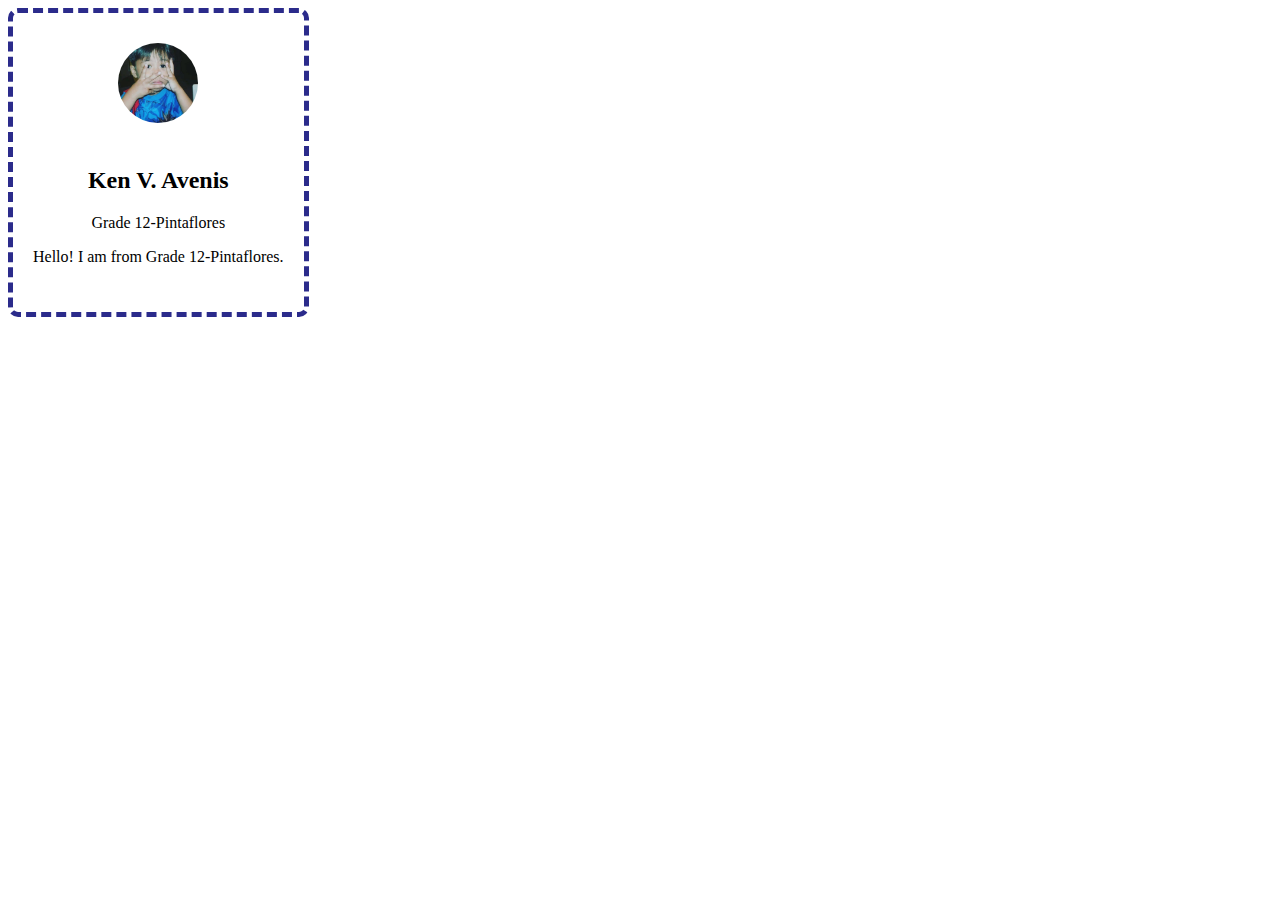
<file: index.html>
<!DOCTYPE html>
<html>
<link rel = "stylesheet" href = "Avenis_profilecard.css">
<body>
<div class="id">
  <img src="1.jpg">
  <h2>Ken V. Avenis</h2>
  <p>Grade 12-Pintaflores</p>
  <p>Hello! I am from Grade 12-Pintaflores.</p>
</div>
</body>
</html>
</file>
<file: Avenis_profilecard.css>
body {
    display: flex;
  }

  .id {
    border: 5px dashed #2b2b8b;
    border-radius: 10px;
    padding: 30px 20px;
    text-align: center;
  }

    .id img {
    width: 80px;
    height: 80px;
    border-radius: 75%;
    margin-bottom: 20px;
  }
</file>
